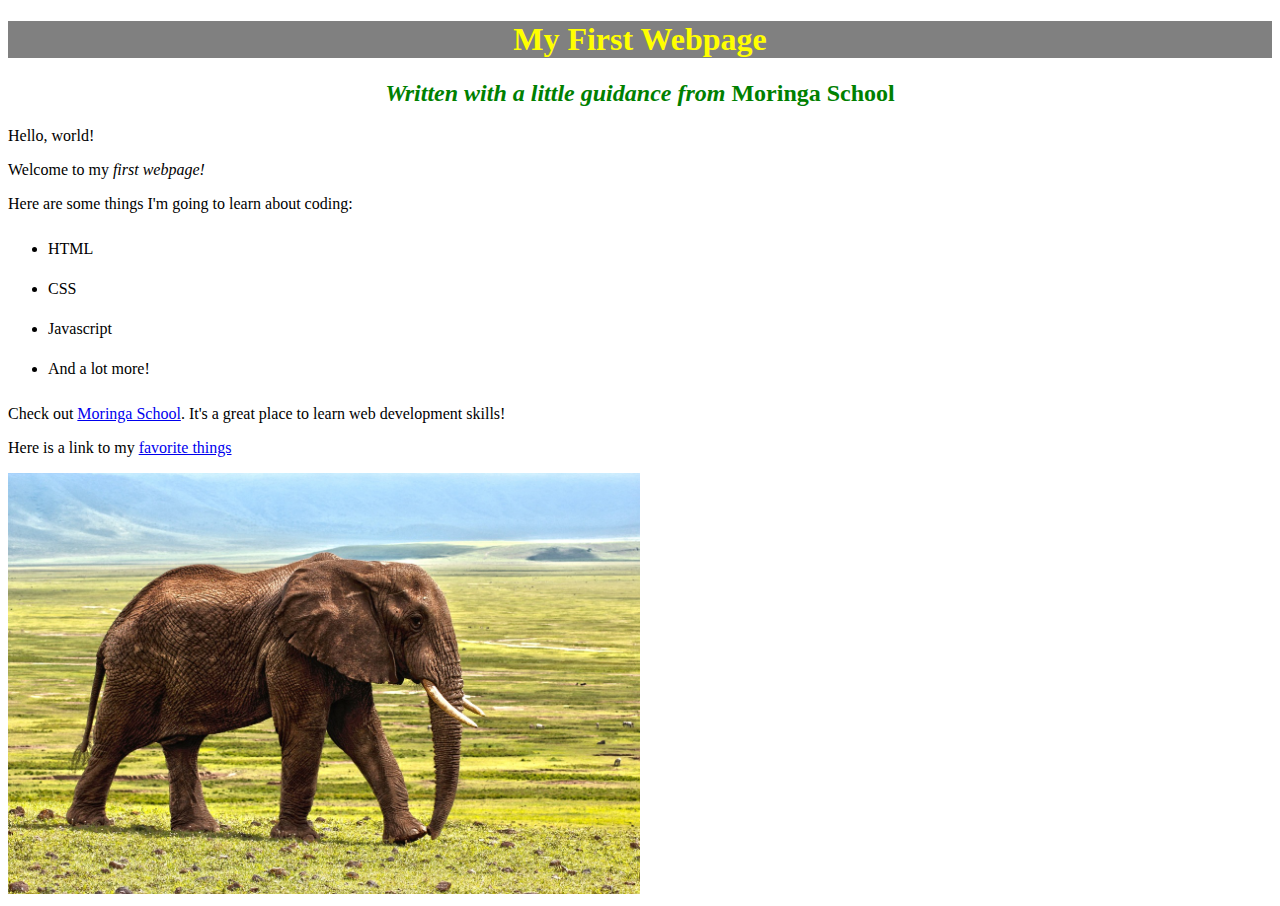
<file: index.html>
<!DOCTYPE html>
<html>
  <head>
    <title>My first webpage!</title>
    <link href="css/style1.css" rel="stylesheet" type="text/css">
  </head>
  <body>
    <h1>My First Webpage</h1>
    <h2>Written with a little guidance from <em>Moringa School</em></h2>

    <p>Hello, world!</p>
    <p>Welcome to my <strong>first webpage!</strong></p>

    <p>Here are some things I'm going to learn about coding:</p>
    <ul>
      <li>HTML</li>
      <li>CSS</li>
      <li>Javascript</li>
      <li>And a lot more!</li>
    </ul>
    <p>Check out <a href="http://moringaschool.com" target="_blank">Moringa School</a>. It's a great place to learn web development skills!</p>
    <p>Here is a link to my <a href="my-favorite-things.html">favorite things</a></p>
    <img src="images/elephant.jpg" alt="an elephant" width="50%" height="50%">
  </body>
</html>
</file>
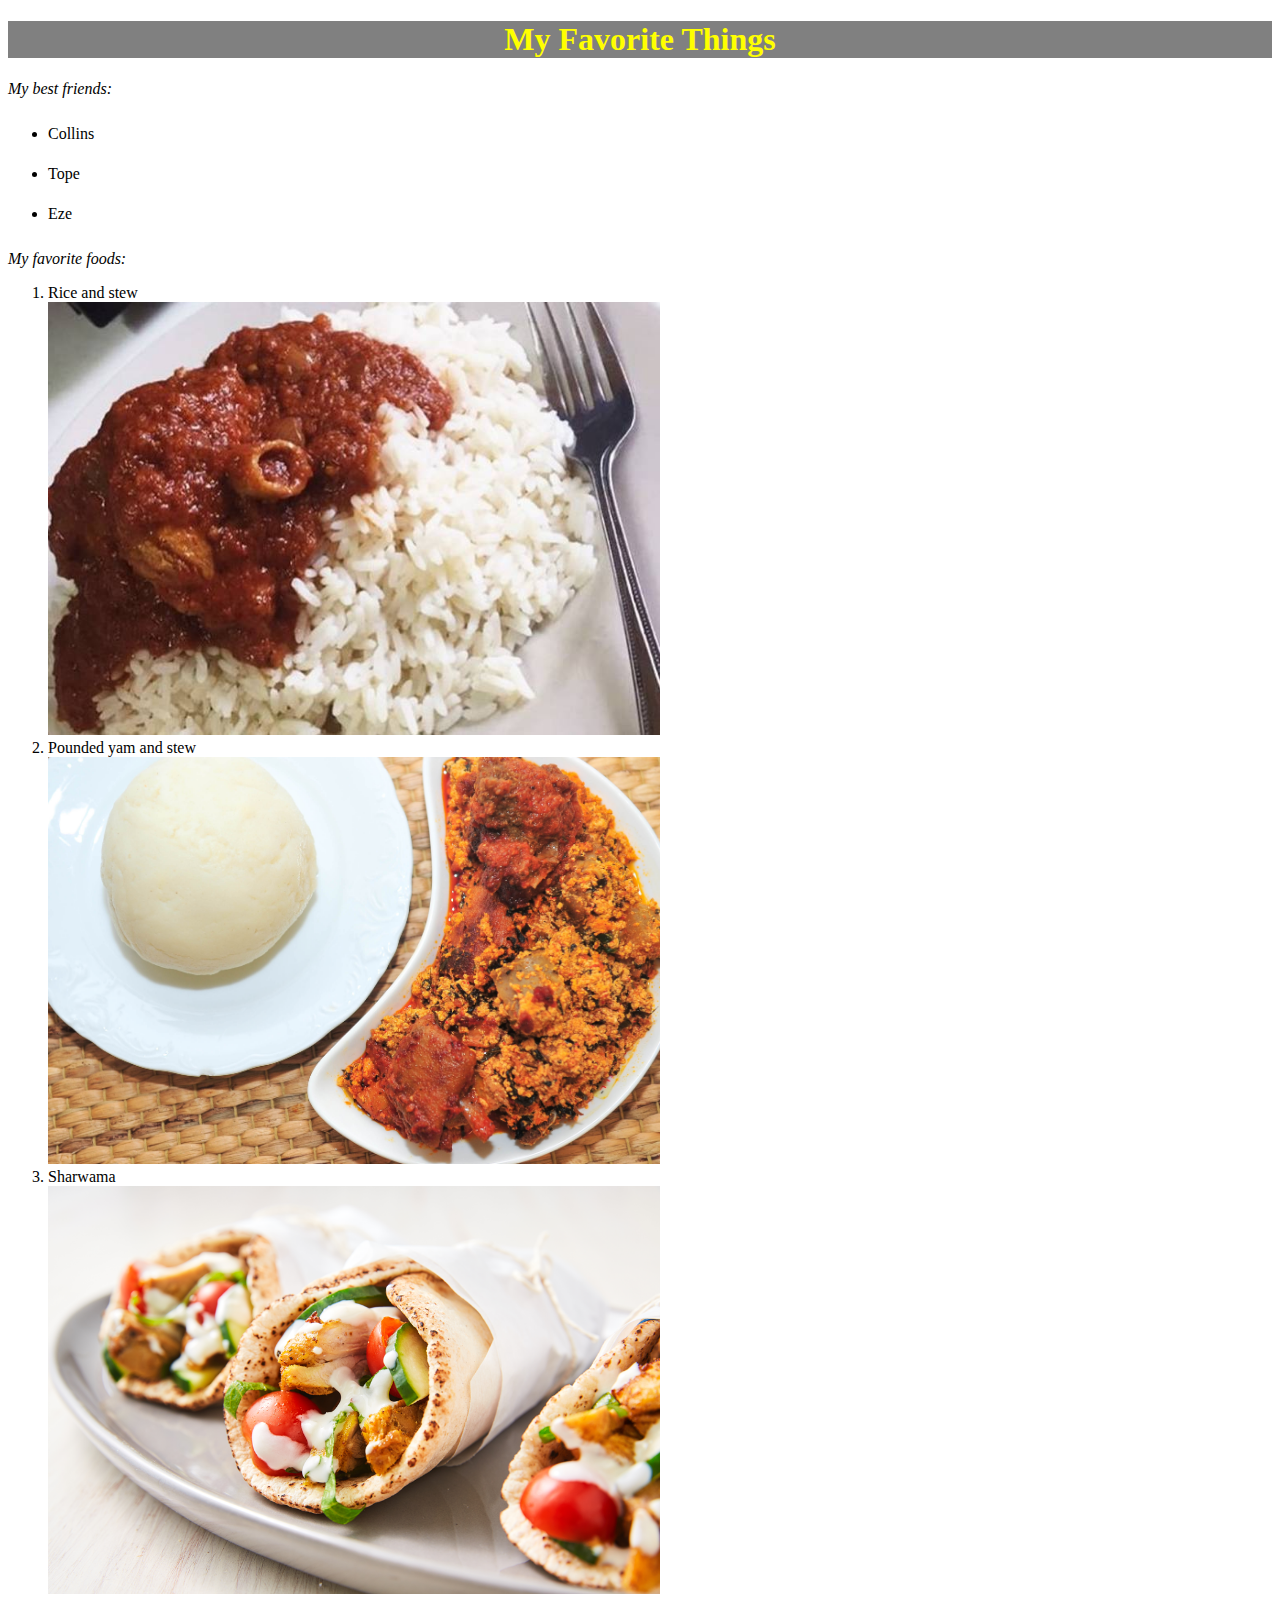
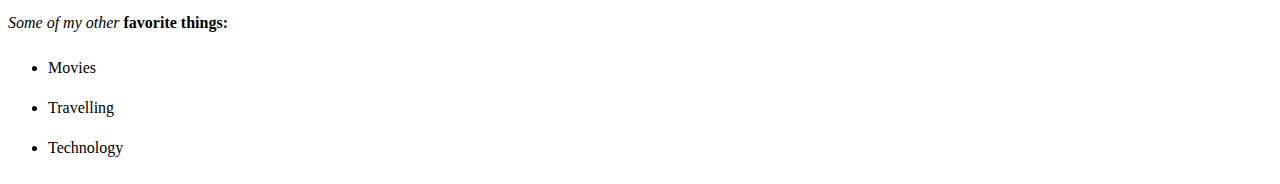
<file: my-favorite-things.html>
<!DOCTYPE html>
<html>
  <head>
    <title>My favorite things</title>
    <link rel="stylesheet" href="css/style1.css">
  </head>
  <body>
    <h1>My Favorite Things</h1>
    <p><strong>My best friends:</strong></p>
    <ul>
      <li>Collins</li>
      <li>Tope</li>
      <li>Eze</li>
    </ul>
    <p><strong>My favorite foods:</strong></p>
    <ol>
      <li>Rice and stew</li>
      <img src="images/rice.jpg" alt="rice and stew" width="50%" height="50%">
      <li>Pounded yam and stew</li>
      <img src="images/pounded-yam-2.jpg" alt="pounded yam" width="50%" height="50%">
      <li>Sharwama</li>
      <img src="images/shawarma.png" alt="shawarma" width="50%" height="50%">
    </ol>
    <p><strong>Some of my other <em>favorite things:</em></strong></p>
    <ul>
      <li>Movies</li>
      <li>Travelling</li>
      <li>Technology</li>
    </ul>
  </body>
</html>
</file>
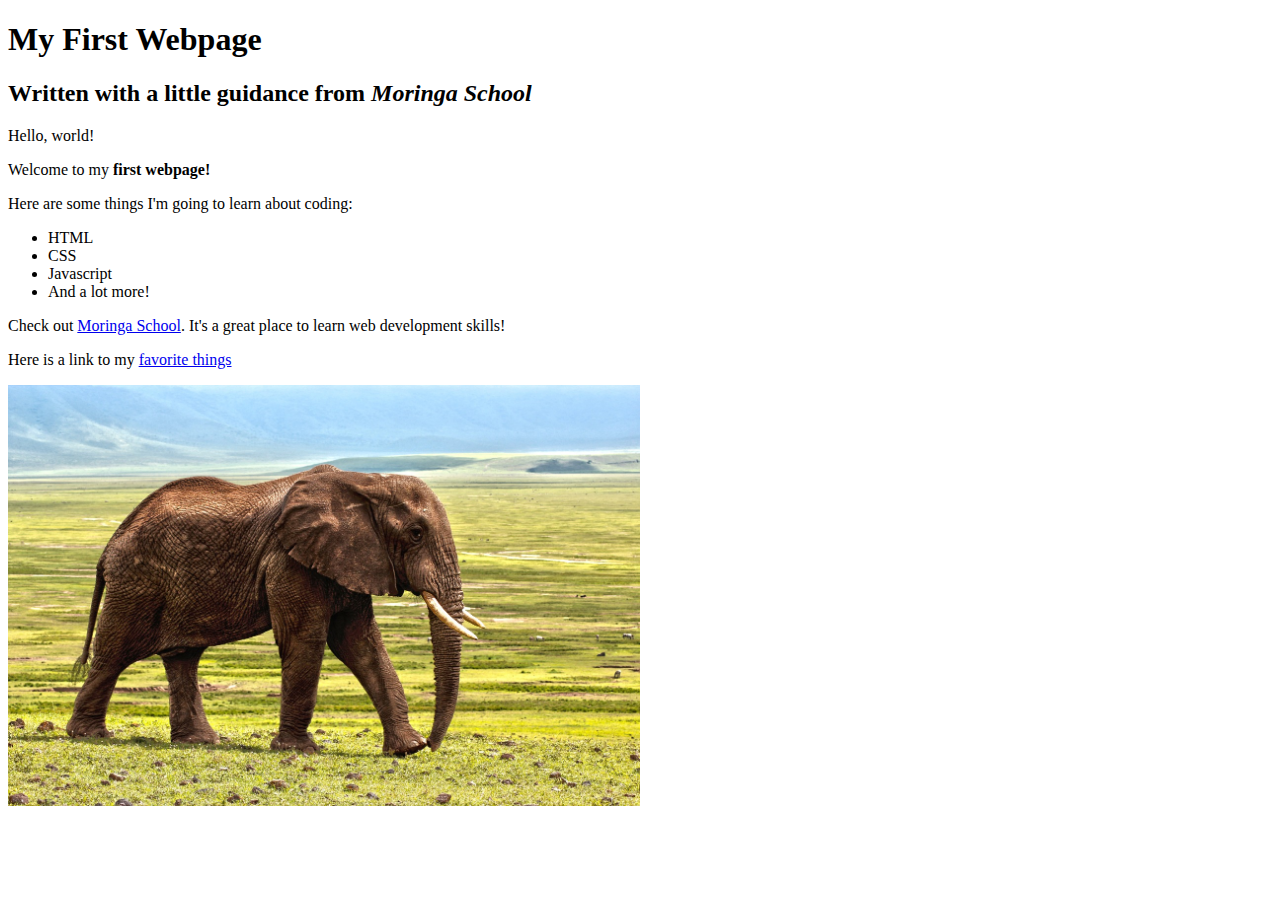
<file: my-first-webpage.html>
<!DOCTYPE html>
<html>
  <head>
    <title>My first webpage!</title>
  </head>
  <body>
    <h1>My First Webpage</h1>
    <h2>Written with a little guidance from <em>Moringa School</em></h2>

    <p>Hello, world!</p>
    <p>Welcome to my <strong>first webpage!</strong></p>

    <p>Here are some things I'm going to learn about coding:</p>
    <ul>
      <li>HTML</li>
      <li>CSS</li>
      <li>Javascript</li>
      <li>And a lot more!</li>
    </ul>
    <p>Check out <a href="http://moringaschool.com" target="_blank">Moringa School</a>. It's a great place to learn web development skills!</p>
    <p>Here is a link to my <a href="my-favorite-things.html">favorite things</a></p>
    <img src="images/elephant.jpg" alt="an elephant" width="50%" height="50%">
  </body>
</html>
</file>
<file: css/style1.css>
h1 {
  color: yellow;
  text-align: center;
  background-color: grey;
}
h2 {
  color: green;
  font-style: italic;
  text-align: center;
  font-family: verdana;
}
p {
  font-family: sans-sans-serif;
  font-size: 16px;
}
ul {
  line-height: 40px;
}
strong {
  font-style: italic;
  font-weight: normal;
}
em {
  font-weight: bold;
  font-style: normal;
}
</file>
